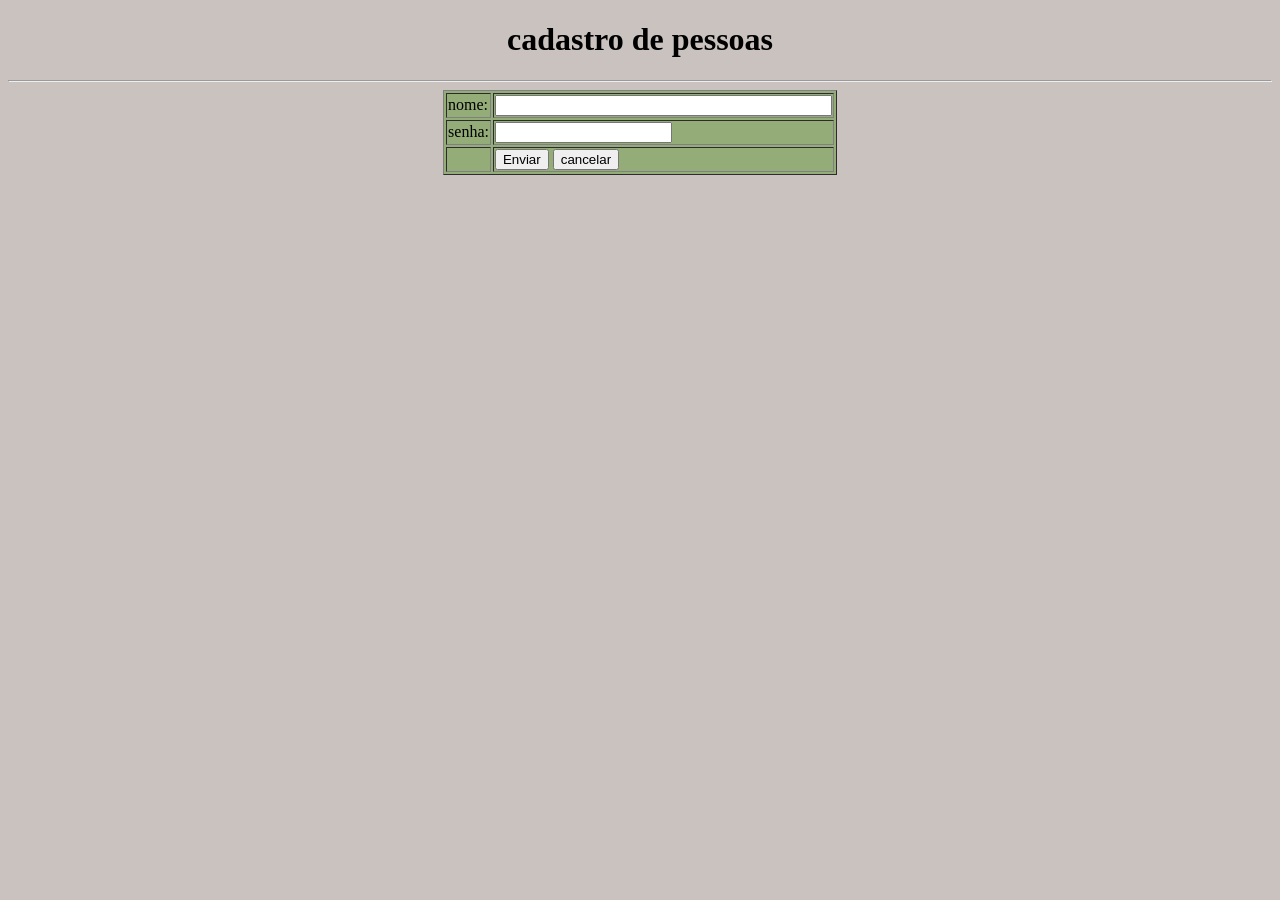
<file: index.html>
<!DOCTYPE html>

<html>
    <head>
        <meta charset="UTF-8">
        <title>entrada de dados do formulario</title>
        <link href="estilo.css" rel="stylesheet" type="text/css"/>
    </head>
    <body  class="cordefundo">
     <center>
        <h1>cadastro de pessoas</h1><hr/>
        <table border="1" class="cortabela1">
         
        <form method="post" action="recebe1.php">
               <tr>
              <td> nome:</td> <td> <input type="text" name="txtnome" size="40" ></td>
            </tr>
             <tr>
                 <td>senha:</td> <td> <input type="integer" name="txtsenha"> </td>
            </tr>
          
             
                       <td></td> <td><input type="submit" value="Enviar">
                                     <input type="reset" value="cancelar"></td>
                  </tr>
         
              
           
        </form>
        </table>
     </center>
    </body>
</html>
</file>
<file: estilo.css>
.cordefundo{
    background-color:#CAC2BF; 
}
.cortabela{
    background-color: #7E94C4;
}
.cortabela1{
    background-color: #94AD78;
}
</file>
